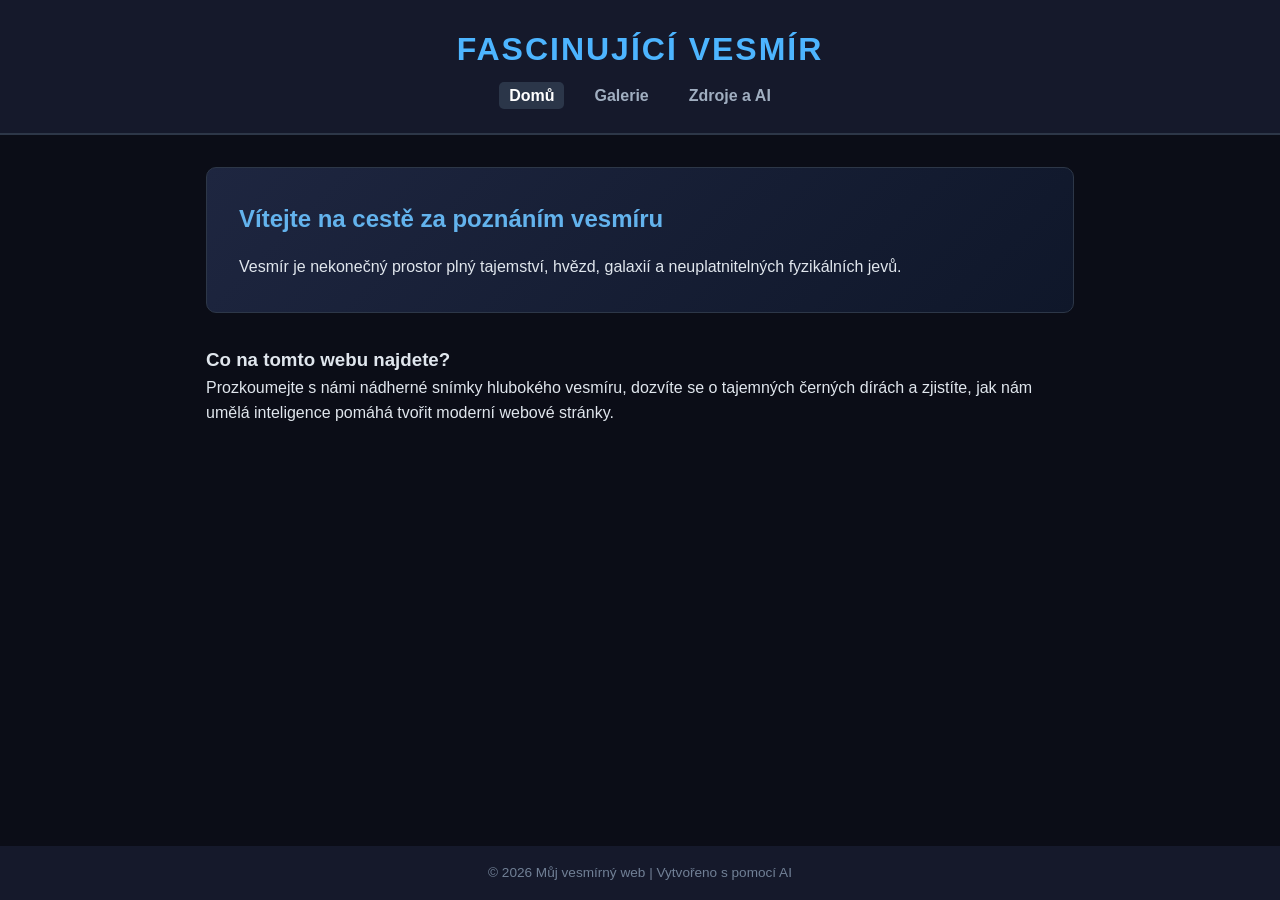
<file: index.html>
<!DOCTYPE html>
<html lang="cs">
<head>
    <meta charset="UTF-8">
    <meta name="viewport" content="width=device-width, initial-scale=1.0">
    <title> Vesmír | Úvod</title>
    <link rel="stylesheet" href="style.css">
</head>
<body>
    <header>
        <h1>Fascinující Vesmír</h1>
        <nav>
            <ul>
                <li><a href="index.html" class="active">Domů</a></li>
                <li><a href="galerie.html">Galerie</a></li>
                <li><a href="zdroje.html">Zdroje a AI</a></li>
            </ul>
        </nav>
    </header>

    <main>
        <section class="hero">
            <h2>Vítejte na cestě za poznáním vesmíru</h2>
            <p>Vesmír je nekonečný prostor plný tajemství, hvězd, galaxií a neuplatnitelných fyzikálních jevů.</p>
        </section>

        <section class="content-block">
            <h3>Co na tomto webu najdete?</h3>
            <p>Prozkoumejte s námi nádherné snímky hlubokého vesmíru, dozvíte se o tajemných černých dírách a zjistíte, jak nám umělá inteligence pomáhá tvořit moderní webové stránky.</p>
        </section>
    </main>

    <footer>
        <p>&copy; 2026 Můj vesmírný web | Vytvořeno s pomocí AI</p>
    </footer>
</body>
</html>
</file>
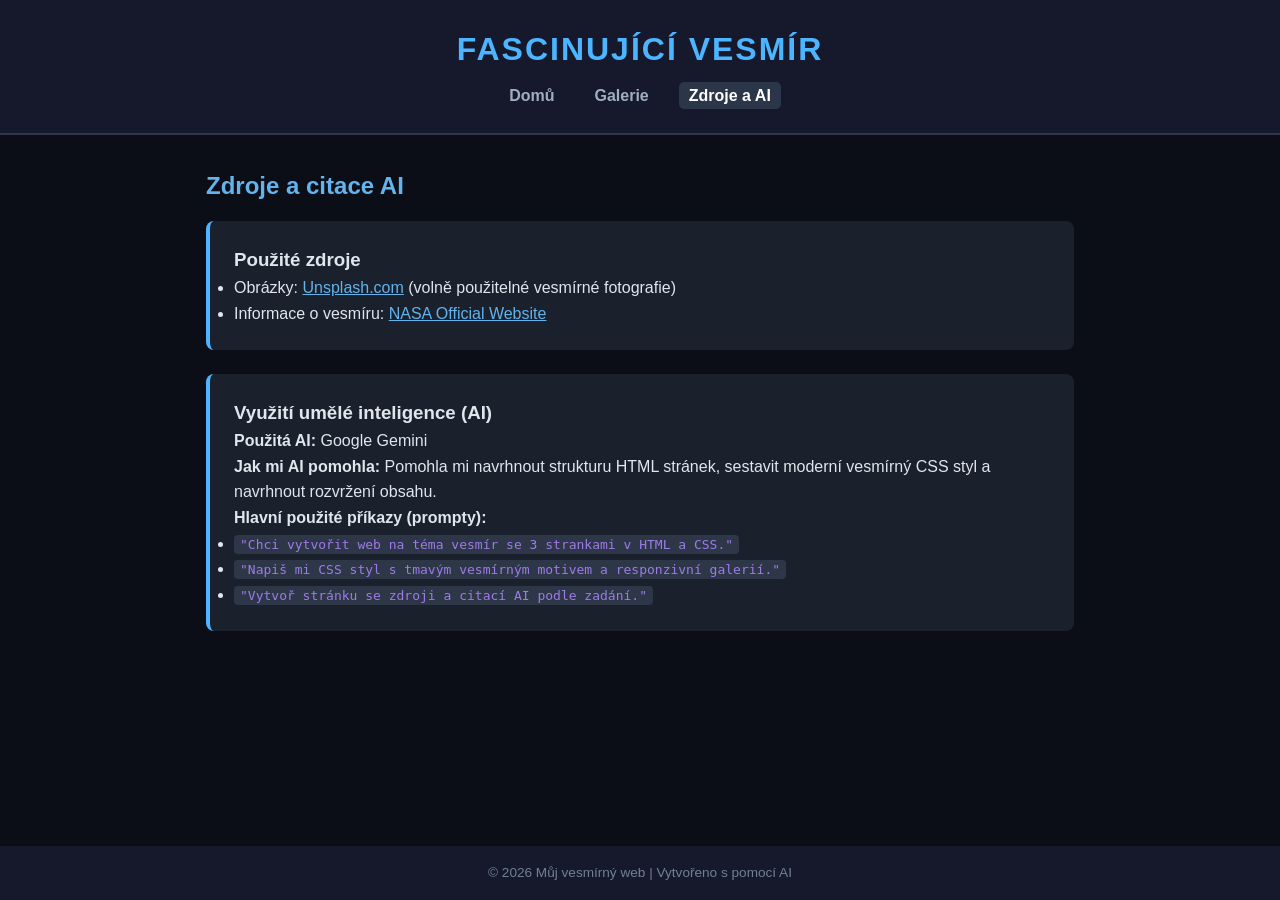
<file: zdroje.html>
<!DOCTYPE html>
<html lang="cs">
<head>
    <meta charset="UTF-8">
    <meta name="viewport" content="width=device-width, initial-scale=1.0">
    <title>Fascinující Vesmír | Zdroje a AI</title>
    <link rel="stylesheet" href="style.css">
</head>
<body>
    <header>
        <h1>Fascinující Vesmír</h1>
        <nav>
            <ul>
                <li><a href="index.html">Domů</a></li>
                <li><a href="galerie.html">Galerie</a></li>
                <li><a href="zdroje.html" class="active">Zdroje a AI</a></li>
            </ul>
        </nav>
    </header>

    <main>
        <h2>Zdroje a citace AI</h2>

        <section class="info-box">
            <h3>Použité zdroje</h3>
            <ul>
                <li>Obrázky: <a href="https://unsplash.com" target="_blank">Unsplash.com</a> (volně použitelné vesmírné fotografie)</li>
                <li>Informace o vesmíru: <a href="https://www.nasa.gov" target="_blank">NASA Official Website</a></li>
            </ul>
        </section>

        <section class="info-box">
            <h3>Využití umělé inteligence (AI)</h3>
            <p><strong>Použitá AI:</strong> Google Gemini</p>
            <p><strong>Jak mi AI pomohla:</strong> Pomohla mi navrhnout strukturu HTML stránek, sestavit moderní vesmírný CSS styl a navrhnout rozvržení obsahu.</p>
            <p><strong>Hlavní použité příkazy (prompty):</strong></p>
            <ul>
                <li><code>"Chci vytvořit web na téma vesmír se 3 strankami v HTML a CSS."</code></li>
                <li><code>"Napiš mi CSS styl s tmavým vesmírným motivem a responzivní galerií."</code></li>
                <li><code>"Vytvoř stránku se zdroji a citací AI podle zadání."</code></li>
            </ul>
        </section>
    </main>

    <footer>
        <p>&copy; 2026 Můj vesmírný web | Vytvořeno s pomocí AI</p>
    </footer>
</body>
</html>
</file>
<file: style.css>
/* Základní nastavení stránek */
* {
    box-sizing: border-box;
    margin: 0;
    padding: 0;
}

body {
    font-family: 'Segoe UI', Tahoma, Geneva, Verdana, sans-serif;
    background-color: #0b0d17; /* Tmavě modré/černé vesmírné pozadí */
    color: #e0e6ed;
    line-height: 1.6;
    display: flex;
    flex-direction: column;
    min-height: 100vh;
}

/* Hlavička a Menu */
header {
    background-color: #15192b;
    padding: 1.5rem;
    text-align: center;
    border-bottom: 2px solid #2d3748;
}

header h1 {
    color: #4db5ff;
    margin-bottom: 0.5rem;
    text-transform: uppercase;
    letter-spacing: 2px;
}

nav ul {
    list-style: none;
    display: flex;
    justify-content: center;
    gap: 20px;
}

nav a {
    color: #a0aec0;
    text-decoration: none;
    font-weight: bold;
    padding: 5px 10px;
    border-radius: 5px;
    transition: background 0.3s, color 0.3s;
}

nav a:hover, nav a.active {
    color: #ffffff;
    background-color: #2b3649;
}

/* Hlavní obsah */
main {
    max-width: 900px;
    margin: 2rem auto;
    padding: 0 1rem;
    flex: 1;
}

h2 {
    color: #63b3ed;
    margin-bottom: 1rem;
}

.hero {
    background: linear-gradient(135deg, #1e2640, #0f172a);
    padding: 2rem;
    border-radius: 10px;
    margin-bottom: 2rem;
    border: 1px solid #2d3748;
}

/* Galerie */
.gallery {
    display: grid;
    grid-template-columns: repeat(auto-fit, minmax(250px, 1fr));
    gap: 20px;
    margin-top: 1.5rem;
}

.card {
    background-color: #1a202c;
    border-radius: 8px;
    overflow: hidden;
    border: 1px solid #2d3748;
}

.card img {
    width: 100%;
    height: 180px;
    object-fit: cover;
}

.card h3 {
    padding: 10px 15px 5px;
    color: #4db5ff;
}

.card p {
    padding: 0 15px 15px;
    font-size: 0.9rem;
    color: #cbd5e0;
}

/* Boxy pro zdroje */
.info-box {
    background-color: #1a202c;
    padding: 1.5rem;
    border-radius: 8px;
    margin-bottom: 1.5rem;
    border-left: 4px solid #4db5ff;
}

code {
    background-color: #2d3748;
    color: #9f7aea;
    padding: 2px 6px;
    border-radius: 4px;
}

a {
    color: #63b3ed;
}

/* Patička */
footer {
    background-color: #15192b;
    text-align: center;
    padding: 1rem;
    margin-top: auto;
    font-size: 0.85rem;
    color: #718096;
}

</html>
</file>
